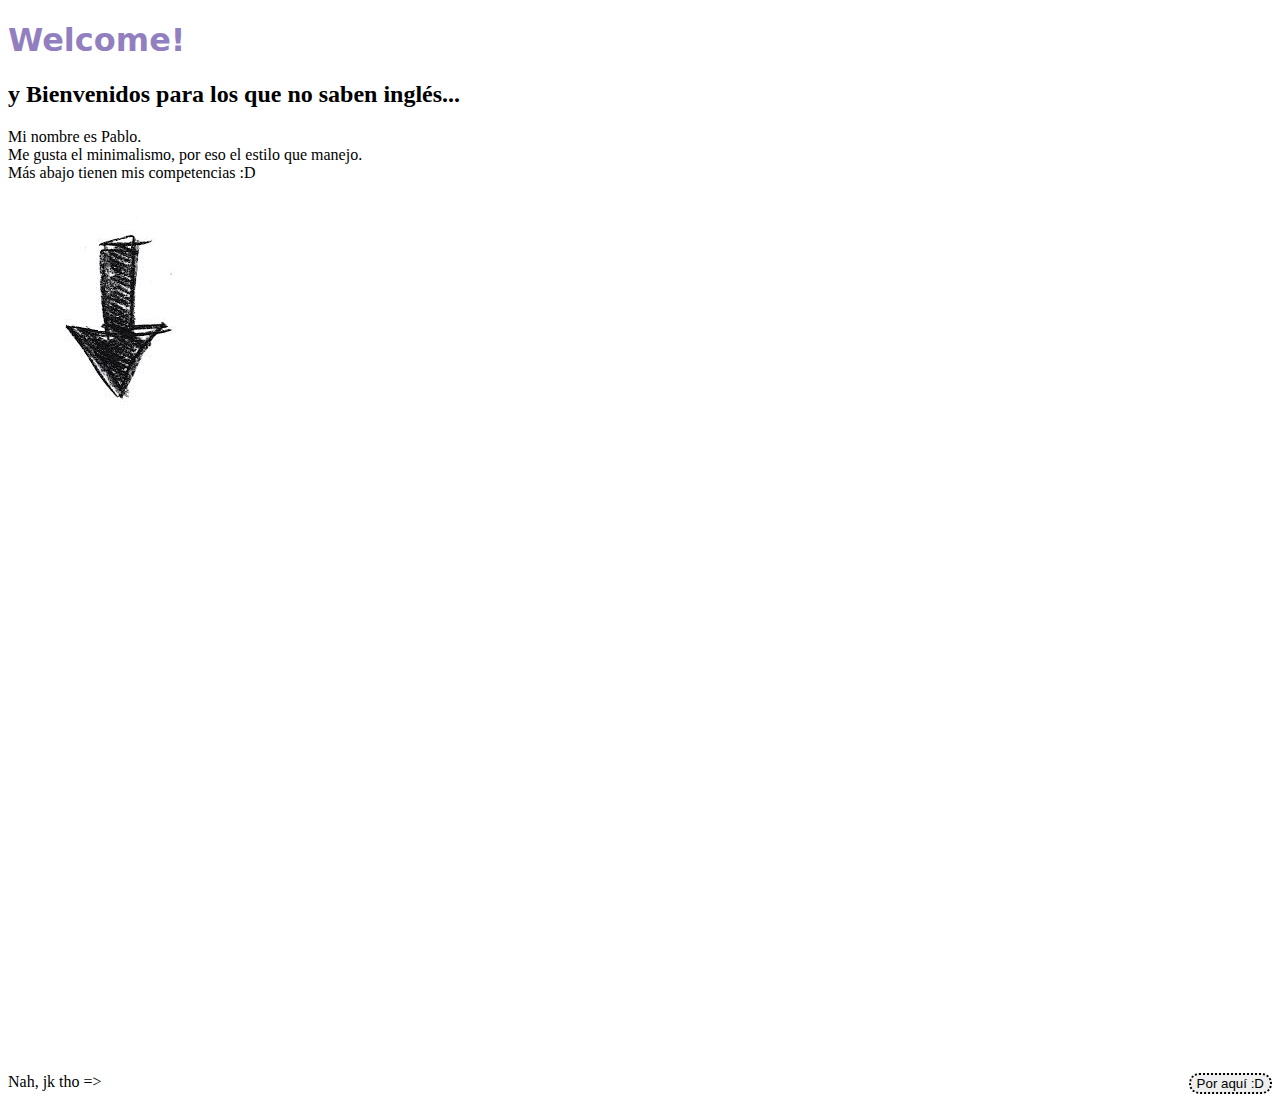
<file: index.html>
<!DOCTYPE html>
<html lang="es">
<head>
    <meta charset="UTF-8">
    <meta name="viewport" content="width=device-width, initial-scale=1.0">
    <link href="pretty things.css" rel="stylesheet">
    <title>Portafolio Pablo Zambrano</title>
</head>
<body>
    <h1> <strong> Welcome! </strong> </h1>
    <h2>y Bienvenidos para los que no saben inglés...</h2>
    <p> Mi nombre es Pablo. <br>
        Me gusta el minimalismo, por eso el estilo que manejo. <br>
        Más abajo tienen mis competencias :D
    </p>
    <img src="img/flechita.png" alt="Flechita">
    <br>
    <br>
    <br>
    <br>
    <br>
    <br>
    <br>
    <br>
    <br>
    <br>
    <br>
    <br>
    <br>
    <br>
    <br>
    <br>
    <br>
    <br>
    <br>
    <br>
    <br>
    <br>
    <br>
    <br>
    <br>
    <br>
    <br>
    <br>
    <br>
    <br>
    <br>
    <br>
    <br>
    <br>
    <br>
    <br>  
    <p> Nah, jk tho => <button id="jkbutton"> <a href="index2.html"> Por  aquí :D </a> </button> </p>
    
</body>
</html>
</file>
<file: pretty things.css>
#jkbutton {
    border-style: dotted;
    border-radius: 10px;
    float: right;
}

#jkbutton:hover {
    background-color: black;
}

a:hover {
    color: rgb(146, 127, 191);
}

a {
    text-decoration: none;
    color: black
}
#header {
    background-color: whitesmoke;
    border-radius: 80px;

}
nav {
    position: sticky;
    top: 0;
    left: 0;
    z-index: 1;
    display: flex;
    align-items: center;
    justify-content: space-between;
    padding: 1.5rem 3.5rem;
    background-color: whitesmoke;
    box-shadow: 0 3px 5px rgba(0, 0, 0, 0.1);
    text-decoration: rgb(146, 127, 191);
    font-family: system-ui, -apple-system, BlinkMacSystemFont, 'Segoe UI', Roboto, Oxygen, Ubuntu, Cantarell, 'Open Sans', 'Helvetica Neue', sans-serifs;
    font-size: 120%;
}

ul {
    list-style-type: none;
}

nav ul {
    display: flex;
    gap: 1.9rem;
    text-decoration: rgb(146, 127, 191);
}

nav a {
    color: rgb(146, 127, 191);
}

nav ul li {
    font-weight: 600;
    color: red;
}

#logo {
    width: 120px;
    height: 120px;
    border-radius: 70px;
}

#presentacion {
    text-align: center;
    font-size: 250%;
    font-family: system-ui, -apple-system, BlinkMacSystemFont, 'Segoe UI', Roboto, Oxygen, Ubuntu, Cantarell, 'Open Sans', 'Helvetica Neue', sans-serif;
    font-weight: 600;
    background-image: url(/Users/Admin.DESKTOP-HT5Q6EV/Desktop/portafolio/img/fondo-pres.jpg);
    background-size: cover;
    background-repeat: no-repeat;
    background-position: center;
    border-radius: 60px;
    border-top: 10ch, solid black;
}

table {
    align-items: center;
    border: none;
    width: 100%;
    border-collapse: collapse;
    table-layout: fixed;
    background-color: whitesmoke;
    border-radius: 60px;
    border: 60px, solid  rgb(146, 127, 191);
}

td {
    font-family: system-ui, -apple-system, BlinkMacSystemFont, 'Segoe UI', Roboto, Oxygen, Ubuntu, Cantarell, 'Open Sans', 'Helvetica Neue', sans-serif;
    width: 50; 
    height: 50;
    text-align: center;
}

.titulo {
    text-align: center;
    font-size: 150%;
    color: rgb(146, 127, 191);
    font-weight: 600;
}

.links {
    text-align: right;
    font-size: 100%;
    color:  rgb(146, 127, 191);
    font-weight: 600
}

.explaining {
    font-size: 100%;
}

.exp {
    max-width: 68.75rem;
    margin: auto;
    text-align: center;
    margin-top: 2.5rem;
}

.header-exp {
    margin-bottom: 1rem;
}

.contenedor-exp img {
    padding: 1.25rem;
}

.icon {
    width: 11.875rem;
    height: 11.25rem;
    background-color: #fff;
    border-radius: 11px;
    box-shadow: 0 3px 10px rgb(146, 127, 191);
    padding: 20px;
    margin: 10px;
}

h1 {
    color: rgb(146, 127, 191);
    font-family: system-ui, -apple-system, BlinkMacSystemFont, 'Segoe UI', Roboto, Oxygen, Ubuntu, Cantarell, 'Open Sans', 'Helvetica Neue', sans-serif;
}

.contact {
    margin-top: 2rem;
}

.contact h2 {
    text-align: center;
    margin-bottom: auto;
    color: rgb(146, 127, 191);
    font-family: system-ui, -apple-system, BlinkMacSystemFont, 'Segoe UI', Roboto, Oxygen, Ubuntu, Cantarell, 'Open Sans', 'Helvetica Neue', sans-serif;
}

.formulario-contacto-contenedor {
    max-width: 40.75rem;
    margin: 0 auto;
    padding: 0.938rem;
    border-radius: 5px;
    box-shadow: 0 3px 10px;
}

.control-formulario label {
    line-height: auto;  
    display: inline-block;
    padding: 1px;
    font-weight: 600;
    color: rgb(146, 127, 191);
    box-sizing: border-box;
}

.control-formulario textarea {
    min-height: 6.25rem;
    padding-top: 10px;
    padding-bottom: 10px;
    font-size: 14px;
    box-sizing: border-box;
    resize: vertical;
}

.control-formulario select {
    margin: 10px 0;
    width: 100%;
    line-height: auto;
    padding: 15px;
    padding-top: 10px;
    padding-bottom: 10px;
    border-radius: 5px;
    box-sizing: border-box;
    border: 2px outset rgb(146, 127, 191);
    font-size: 0.875rem;
    font-family: system-ui, -apple-system, BlinkMacSystemFont, 'Segoe UI', Roboto, Oxygen, Ubuntu, Cantarell, 'Open Sans', 'Helvetica Neue', sans-serif;
    color: rgb(146, 127, 191);
    outline: none;
}

select:focus-within {
    background-color: rgba(0, 0, 0, 0.115);
    color:rgb(146, 127, 191);
}

.formulario-contact-contenedor .input-field {
    width: 100%;
    padding: 10px;
    margin: 10px 0;
    padding-bottom: 10px;
    border-radius: 5px;
    box-sizing: border-box;
    border: 2px outset rgb(146, 127, 191);
    font-size: 0.875rem;
    outline: none;
}

.input-field::placeholder {
    opacity: 0.5;
    padding: 0.5rem;
    color: rgb(146, 127, 191);
    font-family: system-ui, -apple-system, BlinkMacSystemFont, 'Segoe UI', Roboto, Oxygen, Ubuntu, Cantarell, 'Open Sans', 'Helvetica Neue', sans-serif;
}

.submit-btn {
    width: 100%;
    padding: 10px;
    margin: 10px 0;
    letter-spacing: 5px;
    background-color: #fff;
    border: 2px solid rgb(146, 127, 191);
    border-radius: 5px;
    font-family: system-ui, -apple-system, BlinkMacSystemFont, 'Segoe UI', Roboto, Oxygen, Ubuntu, Cantarell, 'Open Sans', 'Helvetica Neue', sans-serif;
    font-size: 1rem;
    font-weight: 600;
}

.submit-btn:hover {
    background-color: rgb(146, 127, 191);
    color: black;
    border: 2px solid rgb(146, 127, 191);
    cursor: pointer;
}

.reset-btn {
    width: 100%;
    padding: 10px;
    margin: 10px 0;
    letter-spacing: 5px;
    background-color: #fff;
    border: 2px solid rgb(146, 127, 191);
    border-radius: 5px;
    font-size: 1rem;
    font-family: system-ui, -apple-system, BlinkMacSystemFont, 'Segoe UI', Roboto, Oxygen, Ubuntu, Cantarell, 'Open Sans', 'Helvetica Neue', sans-serif;
    font-weight: 600;
}

.reset-btn:hover {
    background-color: rgb(146, 127, 191);
    color: black;
    border: 2px solid rgb(146, 127, 191);
    cursor: pointer;
}

label {
    color: black;
    font-family: system-ui, -apple-system, BlinkMacSystemFont, 'Segoe UI', Roboto, Oxygen, Ubuntu, Cantarell, 'Open Sans', 'Helvetica Neue', sans-serif;
}

h2 {
    color: rgb(146, 127, 191;
    font-family: system-ui, -apple-system, BlinkMacSystemFont, 'Segoe UI', Roboto, Oxygen, Ubuntu, Cantarell, 'Open Sans', 'Helvetica Neue', sans-serif;
}
</file>
